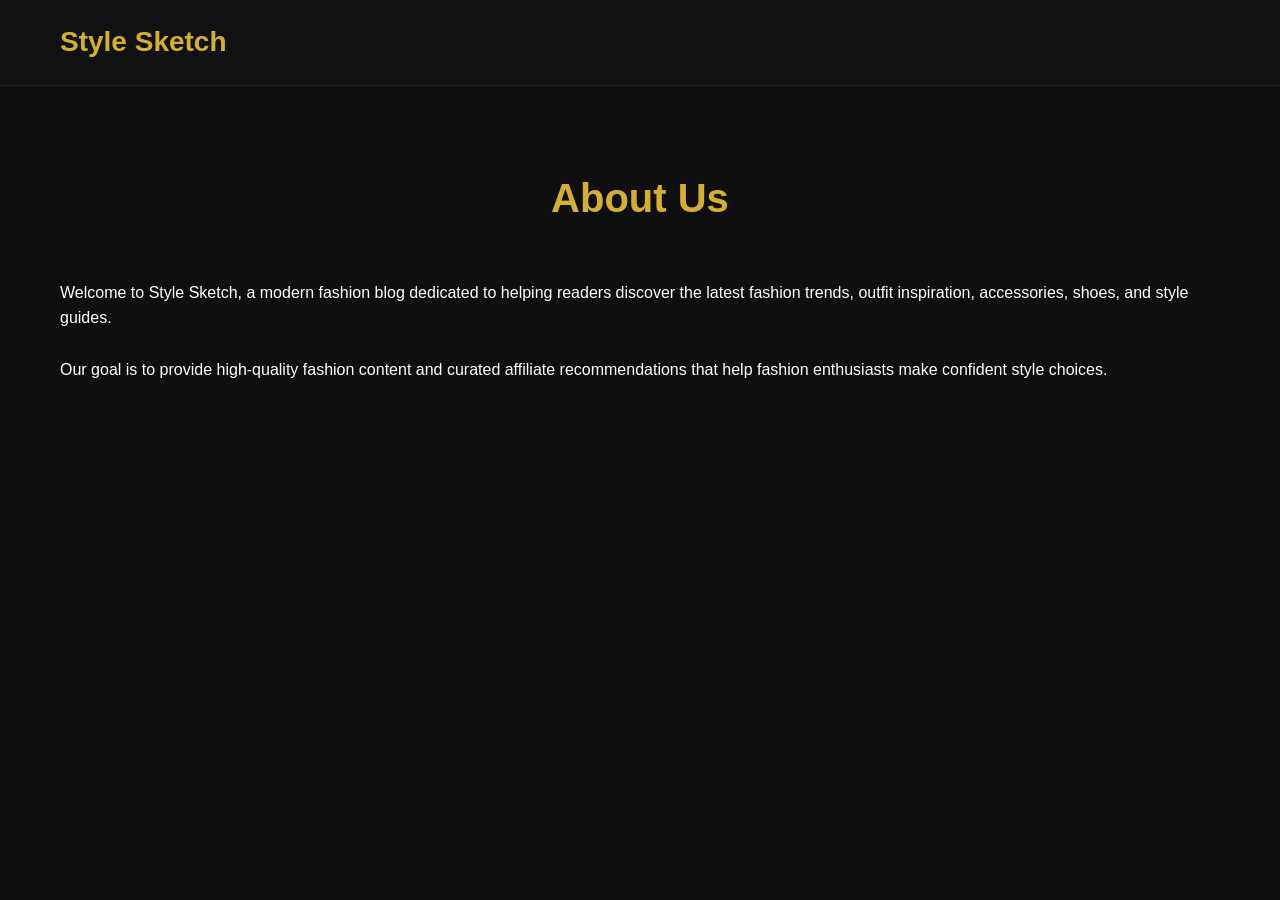
<file: fashionblog/about.html>
<!DOCTYPE html>
<html>
<head>
<title>About Us - Style Sketch</title>
<link rel="stylesheet" href="css/style.css">
</head>

<body>

<header>
<nav>
<div class="logo">Style Sketch</div>
</nav>
</header>

<section class="section">

<h1 class="title">About Us</h1>

<p>
Welcome to Style Sketch, a modern fashion blog dedicated to helping
readers discover the latest fashion trends, outfit inspiration,
accessories, shoes, and style guides.
</p>

<br>

<p>
Our goal is to provide high-quality fashion content and curated
affiliate recommendations that help fashion enthusiasts make
confident style choices.
</p>

</section>

</body>
</html>
</file>
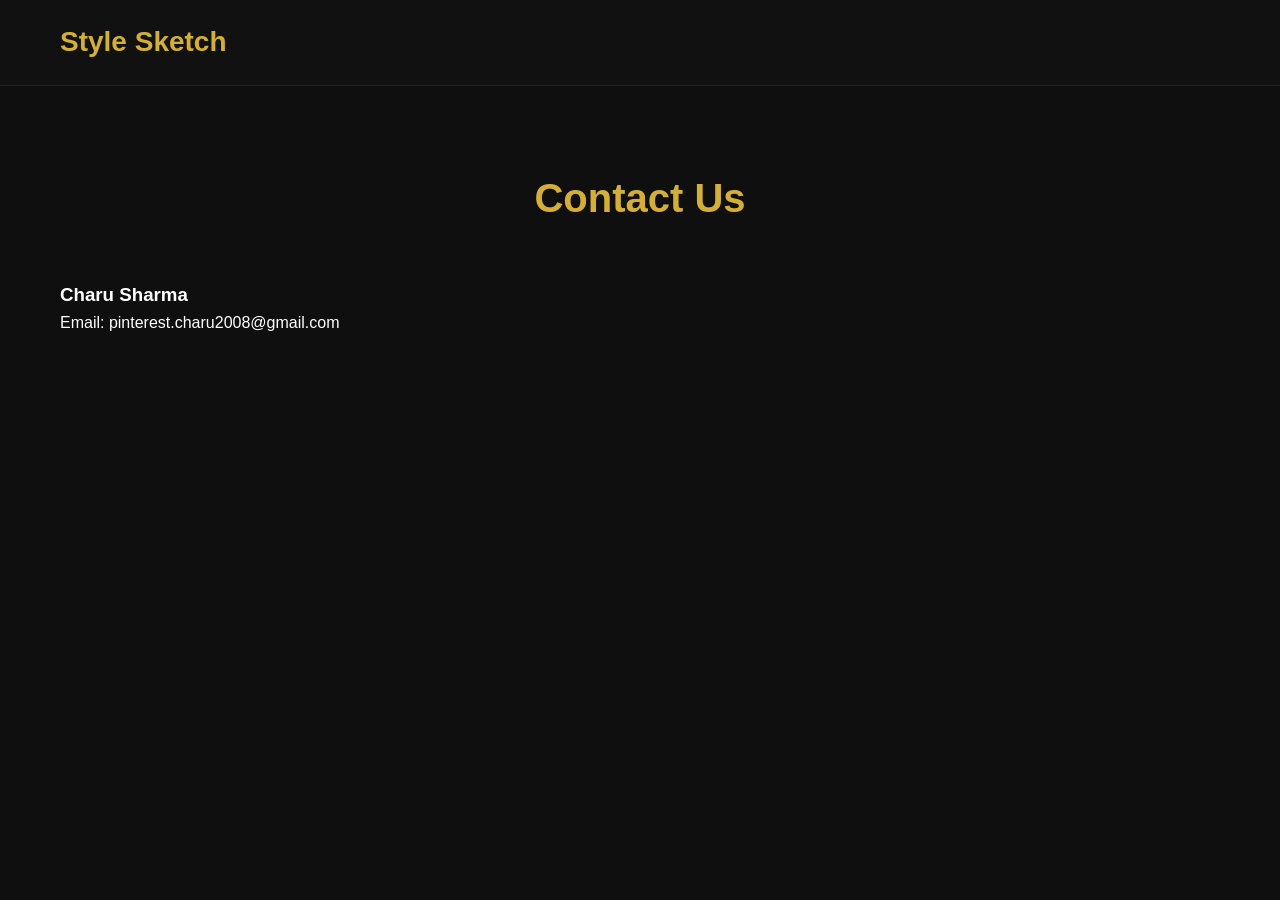
<file: fashionblog/contact.html>
<!DOCTYPE html>
<html>
<head>
<title>Contact - Style Sketch</title>
<link rel="stylesheet" href="css/style.css">
</head>

<body>

<header>
<nav>
<div class="logo">Style Sketch</div>
</nav>
</header>

<section class="section">

<h1 class="title">Contact Us</h1>

<h3>Charu Sharma</h3>

<p>
Email: pinterest.charu2008@gmail.com
</p>

</section>

</body>
</html>
</file>
<file: fashionblog/css/style.css>
*{
    margin:0;
    padding:0;
    box-sizing:border-box;
    font-family:'Poppins',sans-serif;
}

body{
    background:#0f0f0f;
    color:white;
    line-height:1.6;
}

header{
    background:#111;
    position:sticky;
    top:0;
    z-index:100;
    border-bottom:1px solid #222;
}

nav{
    max-width:1200px;
    margin:auto;
    display:flex;
    justify-content:space-between;
    align-items:center;
    padding:20px;
}

.logo{
    color:#d4af37;
    font-size:28px;
    font-weight:700;
}

.menu{
    display:flex;
    gap:20px;
}

.menu a{
    color:white;
    text-decoration:none;
    transition:.3s;
}

.menu a:hover{
    color:#d4af37;
}

.hero{
    height:90vh;
    background:url('https://images.unsplash.com/photo-1496747611176-843222e1e57c') center/cover;
    display:flex;
    justify-content:center;
    align-items:center;
    text-align:center;
}

.overlay{
    background:rgba(0,0,0,.65);
    width:100%;
    height:100%;
    display:flex;
    justify-content:center;
    align-items:center;
}

.hero-content h1{
    font-size:70px;
    margin-bottom:20px;
}

.hero-content p{
    font-size:22px;
    max-width:700px;
    margin:auto;
}

.btn{
    display:inline-block;
    margin-top:25px;
    background:#d4af37;
    color:black;
    padding:15px 35px;
    border-radius:30px;
    text-decoration:none;
    font-weight:600;
}

.section{
    max-width:1200px;
    margin:auto;
    padding:80px 20px;
}

.title{
    text-align:center;
    color:#d4af37;
    margin-bottom:50px;
    font-size:40px;
}

.grid{
    display:grid;
    grid-template-columns:repeat(auto-fit,minmax(250px,1fr));
    gap:25px;
}

.card{
    background:#1a1a1a;
    border-radius:15px;
    overflow:hidden;
}

.card img{
    width:100%;
    height:300px;
    object-fit:cover;
}

.card-content{
    padding:20px;
}

footer{
    text-align:center;
    background:#111;
    padding:20px;
    margin-top:50px;
}
</file>
